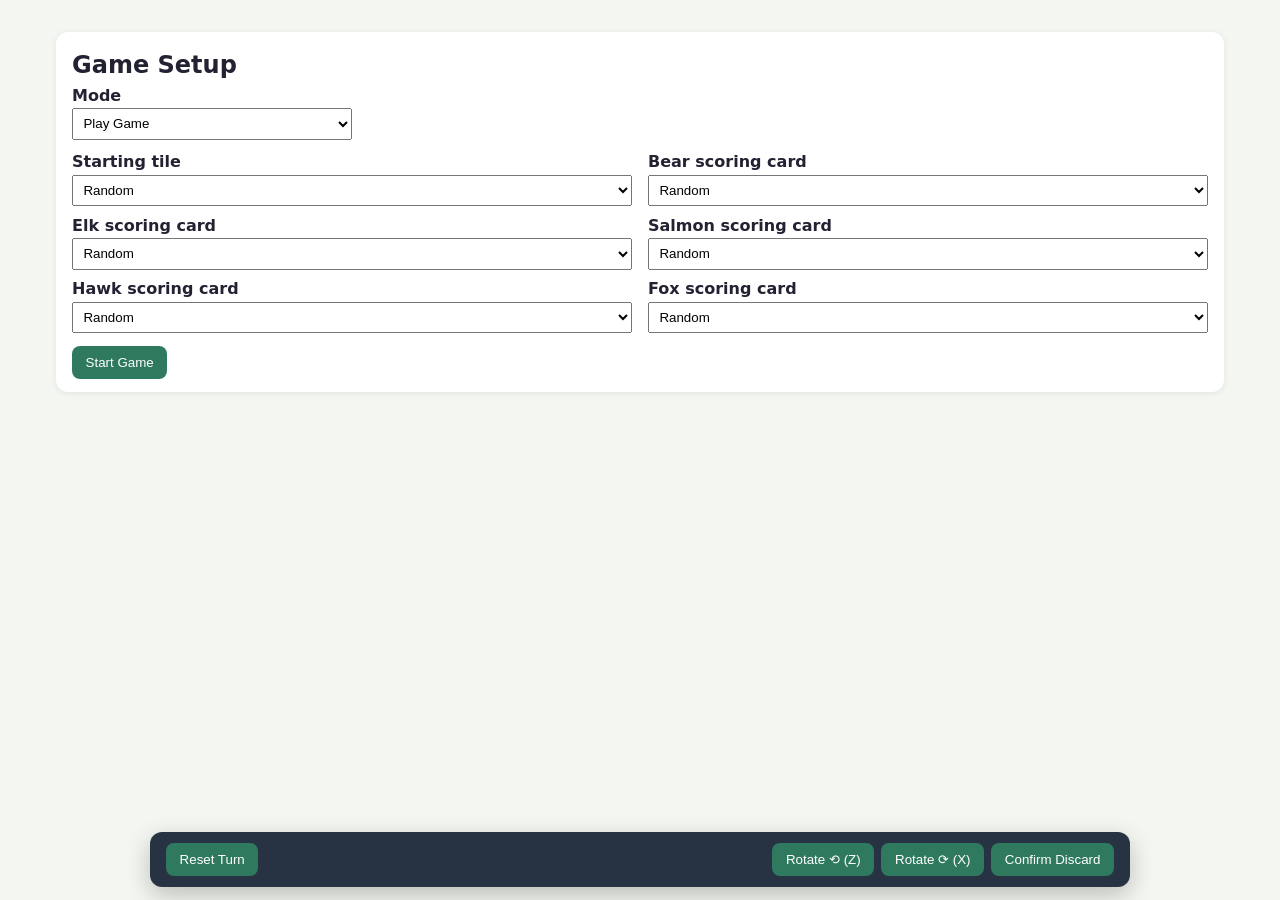
<file: index.html>
<!doctype html>
<html lang="en">
  <head>
    <meta charset="UTF-8" />
    <meta name="viewport" content="width=device-width, initial-scale=1.0" />
    <title>Solo Cascadia</title>
    <link rel="stylesheet" href="styles.css" />
  </head>
  <body>
    <main class="app">
      <section id="setup-screen" class="setup-screen">
        <h2>Game Setup</h2>
        <div class="setup-mode-row">
          <label>Mode
            <select id="setup-mode">
              <option value="play" selected>Play Game</option>
              <option value="replay">Replay Logfile</option>
            </select>
          </label>
        </div>
        <div class="setup-grid">
          <label>Starting tile
            <select id="setup-starting-tile"></select>
          </label>
          <label>Bear scoring card
            <select id="setup-card-bear"></select>
          </label>
          <label>Elk scoring card
            <select id="setup-card-elk"></select>
          </label>
          <label>Salmon scoring card
            <select id="setup-card-salmon"></select>
          </label>
          <label>Hawk scoring card
            <select id="setup-card-hawk"></select>
          </label>
          <label>Fox scoring card
            <select id="setup-card-fox"></select>
          </label>
        </div>
        <section id="replay-setup-options" class="replay-setup hidden">
          <h3>Replay Log</h3>
          <p>Paste a logfile JSON (v1 snapshot logs and compact v2 logs are supported).</p>
          <textarea id="log-input" placeholder='{"seed":42,"entries":[...]}'></textarea>
          <div class="replay-setup-controls">
            <button id="load-log-btn" type="button">Load Pasted Log</button>
            <button id="load-example-btn" type="button">Load bundled example</button>
          </div>
        </section>
        <button id="start-game-btn" type="button">Start Game</button>
      </section>

      <div id="game-screen" class="hidden">
      <header class="app-header">
        <div>
          <h1>Solo Cascadia</h1>
        </div>
        <button id="restart-btn" type="button">Restart Game</button>
      </header>

      <div class="layout">
        <div class="main-column">
          <section class="top-panel">
            <div class="status-summary">
              <p>Turn: <span id="turn-counter">1 / 20</span></p>
              <p>★ Stars: <span id="star-counter">0</span></p>
              <p>Current score: <span id="score-formula">0 + 0 + 0 = 0</span></p>
            </div>
            <div id="score-breakdown" class="score-breakdown"></div>
          </section>

          <section class="board-section">
            <h2>Biome Map</h2>
            <div id="board" class="hex-board" aria-label="Hex board"></div>
          </section>

          <section class="event-log-section" aria-label="Game event log">
            <h2>Event Log</h2>
            <div id="event-log" class="event-log" aria-live="polite"></div>
          </section>
        </div>

        <aside class="market market-sidebar" aria-label="Biome Market">
          <h2>Biome Market</h2>
          <div id="market-tiles" class="market-tiles"></div>
          <div class="market-controls" aria-label="Market controls">
            <button id="toggle-split-pick-btn" type="button">−1 ★ Mixed Pair</button>
            <button id="reroll-selected-tokens-btn" type="button">−1 ★ Refresh Tokens</button>
            <button id="reroll-triple-btn" type="button">Reroll 3-of-a-Kind</button>
          </div>
        </aside>
      </div>
      </div>
    </main>

    <div id="floating-status-bar" class="floating-status-bar" aria-live="polite">
      <div class="status-actions status-left">
        <button id="reset-turn-btn" type="button">Reset Turn</button>
      </div>
      <div class="floating-status-center">
        <div id="floating-status-text" class="floating-status-text"></div>
        <div id="replay-controls" class="replay-controls hidden">
          <button id="prev-btn" type="button">◀ Prev</button>
          <button id="next-btn" type="button">Next ▶</button>
          <span id="turn-label">Turn: -</span>
        </div>
      </div>
      <div class="status-actions status-right">
        <button id="rotate-left-btn" type="button">Rotate ⟲ (Z)</button>
        <button id="rotate-right-btn" type="button">Rotate ⟳ (X)</button>
        <button id="confirm-discard-btn" type="button">Confirm Discard</button>
      </div>
    </div>

    <script src="data.js"></script>
    <script src="script.js"></script>
  </body>
</html>
</file>
<file: styles.css>
:root {
  --bg: #f4f7f1;
  --card: #fff;
  --text: #223;
  --accent: #2f7a5f;
  --selected: #ffd166;
  --hex-size: 54;
}

* { box-sizing: border-box; }

body {
  margin: 0;
  font-family: Inter, system-ui, -apple-system, Segoe UI, Roboto, sans-serif;
  background: var(--bg);
  color: var(--text);
  padding-bottom: 6.5rem;
}

.app { max-width: 1200px; margin: 0 auto; padding: 1rem 1rem 1.5rem; }
h1, h2 { margin: 0.4rem 0; }

.hidden { display: none !important; }

.setup-screen {
  margin-top: 1rem;
  background: var(--card);
  border-radius: 12px;
  padding: 0.8rem 1rem;
  box-shadow: 0 1px 6px rgb(0 0 0 / 8%);
}

.setup-grid {
  display: grid;
  grid-template-columns: repeat(2, minmax(200px, 1fr));
  gap: 0.6rem 1rem;
  margin-bottom: 0.8rem;
}

.setup-grid label {
  display: grid;
  gap: 0.2rem;
  font-weight: 600;
}

.setup-grid select {
  padding: 0.4rem;
}

.setup-mode-row {
  margin-bottom: 0.8rem;
}

.setup-mode-row label {
  display: grid;
  gap: 0.2rem;
  font-weight: 600;
  max-width: 280px;
}

.setup-mode-row select {
  padding: 0.4rem;
}

.replay-setup {
  border: 1px solid #dce3ec;
  border-radius: 10px;
  background: #f8fafc;
  padding: 0.7rem;
  margin-bottom: 0.9rem;
}

.replay-setup h3 {
  margin: 0 0 0.2rem;
}

.replay-setup p {
  margin: 0 0 0.4rem;
  font-size: 0.92rem;
}

#log-input {
  width: 100%;
  min-height: 130px;
  font-family: ui-monospace, SFMono-Regular, Menlo, monospace;
  margin-bottom: 0.5rem;
}

.replay-setup-controls {
  display: flex;
  gap: 0.5rem;
  flex-wrap: wrap;
}

.app-header {
  display: flex;
  justify-content: space-between;
  align-items: flex-start;
  gap: 1rem;
}

.layout {
  display: grid;
  grid-template-columns: minmax(0, 1fr) 320px;
  gap: 1rem;
  align-items: start;
}

.main-column {
  min-width: 0;
}

.top-panel,
.market,
.board-section {
  margin-top: 1rem;
  background: var(--card);
  border-radius: 12px;
  padding: 0.8rem 1rem;
  box-shadow: 0 1px 6px rgb(0 0 0 / 8%);
}

.top-panel { display: grid; grid-template-columns: minmax(260px, 320px) 1fr; gap: 1rem; align-items: flex-start; }
.status-summary p { margin: 0.2rem 0; }
.status-score-line { font-weight: 600; }
.replay-controls {
  display: flex;
  align-items: center;
  gap: 0.45rem;
  flex-wrap: wrap;
}

.market-sidebar {
  position: sticky;
  top: 1rem;
  max-height: calc(100vh - 2rem);
  display: flex;
  flex-direction: column;
}

.market-controls {
  display: grid;
  gap: 0.4rem;
  margin-top: 0.7rem;
}

button {
  border: none;
  border-radius: 8px;
  background: var(--accent);
  color: #fff;
  padding: 0.55rem 0.85rem;
  cursor: pointer;
}

button:disabled {
  background: #9aa3ad;
  color: #e8edf2;
  cursor: not-allowed;
}

.score-breakdown {
  margin-top: 0.1rem;
  font-size: 0.9rem;
}

.score-columns {
  display: grid;
  grid-template-columns: repeat(2, minmax(140px, 1fr));
  gap: 0.8rem;
}

.score-column {
  background: #f8fafc;
  border: 1px solid #dce3ec;
  border-radius: 8px;
  padding: 0.45rem 0.6rem;
}

.score-breakdown ul {
  margin: 0.2rem 0;
  padding-left: 1.1rem;
}

.score-subtotal {
  margin: 0.18rem 0;
}

.market-tiles {
  display: flex;
  flex-direction: column;
  gap: 0.55rem;
  overflow-y: auto;
  min-height: 0;
}

.pair {
  border: 2px solid #d6d9de;
  border-radius: 10px;
  padding: 0.6rem;
  background: #fafafa;
  display: flex;
  flex-direction: row;
  align-items: center;
  justify-content: space-between;
  gap: 0.4rem;
}

.pair.selected { border-color: var(--selected); box-shadow: 0 0 0 2px rgb(255 209 102 / 50%); }
.pair.selected-tile { border-color: #6f9fd8; box-shadow: 0 0 0 2px rgb(111 159 216 / 40%); }
.pair.selected-token { outline: 2px dashed #2f7a5f; }

.market-tile-row,
.market-token-row {
  width: 100%;
  display: flex;
  justify-content: center;
}

.token-row {
  display: flex;
  gap: 0.4rem;
  align-items: center;
  justify-content: center;
  flex-wrap: wrap;
}

.market-token {
  font-size: 1.45rem;
  background: #fff;
  border: 1px solid #ccd2da;
  border-radius: 999px;
  width: 44px;
  height: 44px;
  display: inline-flex;
  justify-content: center;
  align-items: center;
}

.market-token.pick { outline: 2px solid #f2a93f; }

.hex-board {
  position: relative;
  min-height: 420px;
  overflow: auto;
  border: 1px dashed #b8bec8;
  border-radius: 10px;
  background: #fbfcfd;
}

.hex {
  --size: calc(var(--hex-size) * 1px);
  position: absolute;
  width: calc(var(--size) * 1.73);
  height: calc(var(--size) * 2);
  clip-path: polygon(50% 0%, 100% 25%, 100% 75%, 50% 100%, 0% 75%, 0% 25%);
  border: none;
  box-shadow: inset 0 0 0 1px #7f8a99;
  display: grid;
  place-items: center;
  text-align: center;
  padding: 0.3rem;
  font-size: 0.85rem;
}

.market-hex {
  position: relative;
  width: calc(var(--hex-size) * 1.73px);
  height: calc(var(--hex-size) * 2px);
}

.hex.open {
  background: #eef2f5;
  box-shadow: inset 0 0 0 2px #8a96a5;
}

.hex.filled { color: #142; font-weight: 600; }
.hex.starter { outline: 2px solid #5d8fbf; }
.hex.bonus-tile .hex-star {
  text-shadow: 0 0 10px rgb(224 176 0 / 55%);
}
.hex.token-eligible {
  box-shadow: 0 0 0 3px rgb(47 122 95 / 35%);
}
.hex.token-ineligible {
  filter: grayscale(1) saturate(0.2);
  opacity: 0.5;
}

.hex-center {
  display: grid;
  place-items: center;
  position: relative;
  width: 100%;
  height: 100%;
}

.hex-star {
  grid-area: 1 / 1;
  font-size: 4.65rem;
  line-height: 1;
  opacity: 0.9;
  z-index: 1;
  transform: translateY(-6.25%);
}

.hex-token {
  grid-area: 1 / 1;
  font-size: 3rem;
  line-height: 1;
  display: inline-block;
  position: relative;
  z-index: 3;
  text-shadow: 0 1px 0 #fff;
}

.hex-animals {
  grid-area: 1 / 1;
  font-size: 1.35rem;
  opacity: 0.96;
  display: inline-block;
  line-height: 1.2;
  position: relative;
  z-index: 2;
  text-shadow: 0 1px 0 rgb(255 255 255 / 70%);
}

.hex.preview {
  opacity: 0.75;
  box-shadow: inset 0 0 0 2px #3c4d66, 0 0 0 2px rgb(60 77 102 / 28%);
}

.hex.token-preview .hex-token {
  opacity: 0.65;
}
.hex-animals.token-count-3 {
  display: inline-flex;
  flex-direction: column;
  align-items: center;
  gap: 0.04rem;
  line-height: 1;
}

.hex-animals.token-count-3 .token-top {
  display: block;
}

.hex-animals.token-count-3 .token-bottom {
  display: block;
  letter-spacing: 0.1em;
}


.event-log-section {
  margin-top: 1rem;
  background: var(--card);
  border-radius: 12px;
  padding: 0.8rem 1rem;
  box-shadow: 0 1px 6px rgb(0 0 0 / 8%);
}

.event-log {
  max-height: 220px;
  overflow-y: auto;
  border: 1px solid #d5dce6;
  border-radius: 8px;
  padding: 0.5rem 0.65rem;
  background: #fbfcfd;
}

.event-entry {
  margin: 0.2rem 0;
  font-size: 0.88rem;
  line-height: 1.25;
}

.floating-status-bar {
  position: fixed;
  left: 50%;
  bottom: 0.8rem;
  transform: translateX(-50%);
  width: min(980px, calc(100% - 1.5rem));
  background: rgb(21 34 52 / 92%);
  color: #f3f7fb;
  border-radius: 12px;
  padding: 0.7rem 1rem;
  font-size: 1rem;
  font-weight: 600;
  box-shadow: 0 8px 24px rgb(0 0 0 / 24%);
  z-index: 50;
  display: flex;
  align-items: center;
  justify-content: space-between;
  gap: 0.8rem;
  backdrop-filter: blur(2px);
}

.floating-status-text {
  flex: 1;
  text-align: center;
}

.floating-status-center {
  display: grid;
  gap: 0.35rem;
  justify-items: center;
  min-width: 0;
  flex: 1;
}

.floating-status-center .replay-controls {
  justify-content: center;
}

.status-actions {
  display: flex;
  gap: 0.45rem;
  align-items: center;
}

.status-actions button.hidden {
  display: none;
}


.info-popover {
  position: relative;
  display: inline-flex;
  align-items: center;
  justify-content: center;
  width: 1rem;
  height: 1rem;
  border: 1px solid #8a96a5;
  border-radius: 999px;
  font-size: 0.72rem;
  font-weight: 700;
  margin-left: 0.28rem;
  color: #445;
  cursor: help;
  background: #fff;
}

.info-popover::after {
  content: attr(data-tip);
  position: absolute;
  left: 50%;
  bottom: calc(100% + 0.4rem);
  transform: translateX(-50%);
  min-width: 220px;
  max-width: 340px;
  padding: 0.45rem 0.55rem;
  border-radius: 6px;
  background: #172235;
  color: #f5f8fc;
  font-size: 0.77rem;
  line-height: 1.25;
  font-weight: 500;
  box-shadow: 0 6px 18px rgb(0 0 0 / 28%);
  opacity: 0;
  pointer-events: none;
  transition: opacity 120ms ease;
  z-index: 200;
  white-space: normal;
}

.info-popover:hover::after,
.info-popover:focus-visible::after {
  opacity: 1;
}

.terrain-chip {
  width: 0.7rem;
  height: 0.7rem;
  display: inline-block;
  margin-right: 0.35rem;
  border-radius: 3px;
  box-shadow: inset 0 0 0 1px rgb(0 0 0 / 20%);
}

@media (max-width: 900px) {
  .layout {
    grid-template-columns: 1fr;
  }

  .market-sidebar {
    position: static;
    max-height: none;
  }

  .top-panel {
    grid-template-columns: 1fr;
  }

  .score-columns {
    grid-template-columns: 1fr;
  }

  .app-header {
    flex-direction: column;
  }

  .floating-status-bar {
    width: calc(100% - 1rem);
    bottom: 0.4rem;
    font-size: 0.93rem;
    padding: 0.6rem 0.8rem;
    flex-direction: column;
  }

  .floating-status-center { order: -1; }
}
</file>
